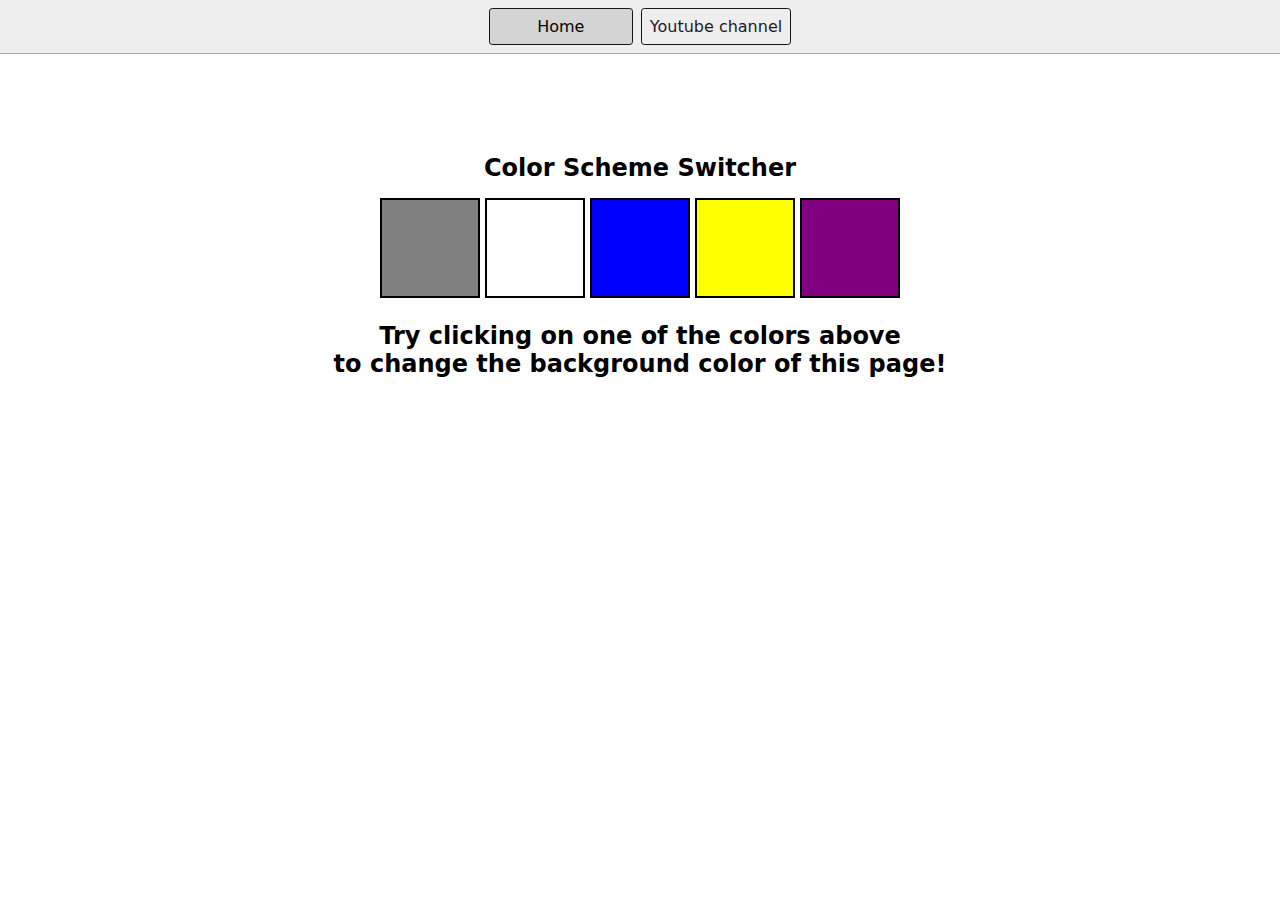
<file: DOMpractise/1-color_change/index.html>
<!DOCTYPE html>
<html lang="en">
  <head>
    <meta charset="UTF-8" />
    <meta name="viewport" content="width=device-width, initial-scale=1.0" />
    <meta http-equiv="X-UA-Compatible" content="ie=edge" />
    <link rel="stylesheet" href="style.css" />
    <link rel="stylesheet" href="../styles.css" />
    <title>JavaScript Background Color Switcher</title>
  </head>
  <body>
    <nav>
      <a href="/" aria-current="page">Home</a>
      <a target="_blank" href="https://www.youtube.com/@chaiaurcode"
        >Youtube channel</a
      >
    </nav>
    <div class="canvas">
      <!-- <a
        style="
          background-color: #fff;
          padding: 10px 30px;
          border-radius: 8px;
          color: #212121;
          text-decoration: none;
          border: 2px solid #212121;
        "
        href="../index.html"
        >Back to Home Page</a
      > -->
      <h1>Color Scheme Switcher</h1>
      <span class="button" id="grey"></span>
      <span class="button" id="white"></span>
      <span class="button" id="blue"></span>
      <span class="button" id="yellow"></span>
      <span class="button" id="purple"></span>
      <h2>
        Try clicking on one of the colors above
        <span>to change the background color of this page!</span>
      </h2>
    </div>
    <script src="script.js"></script>
  </body>
</html>
</file>
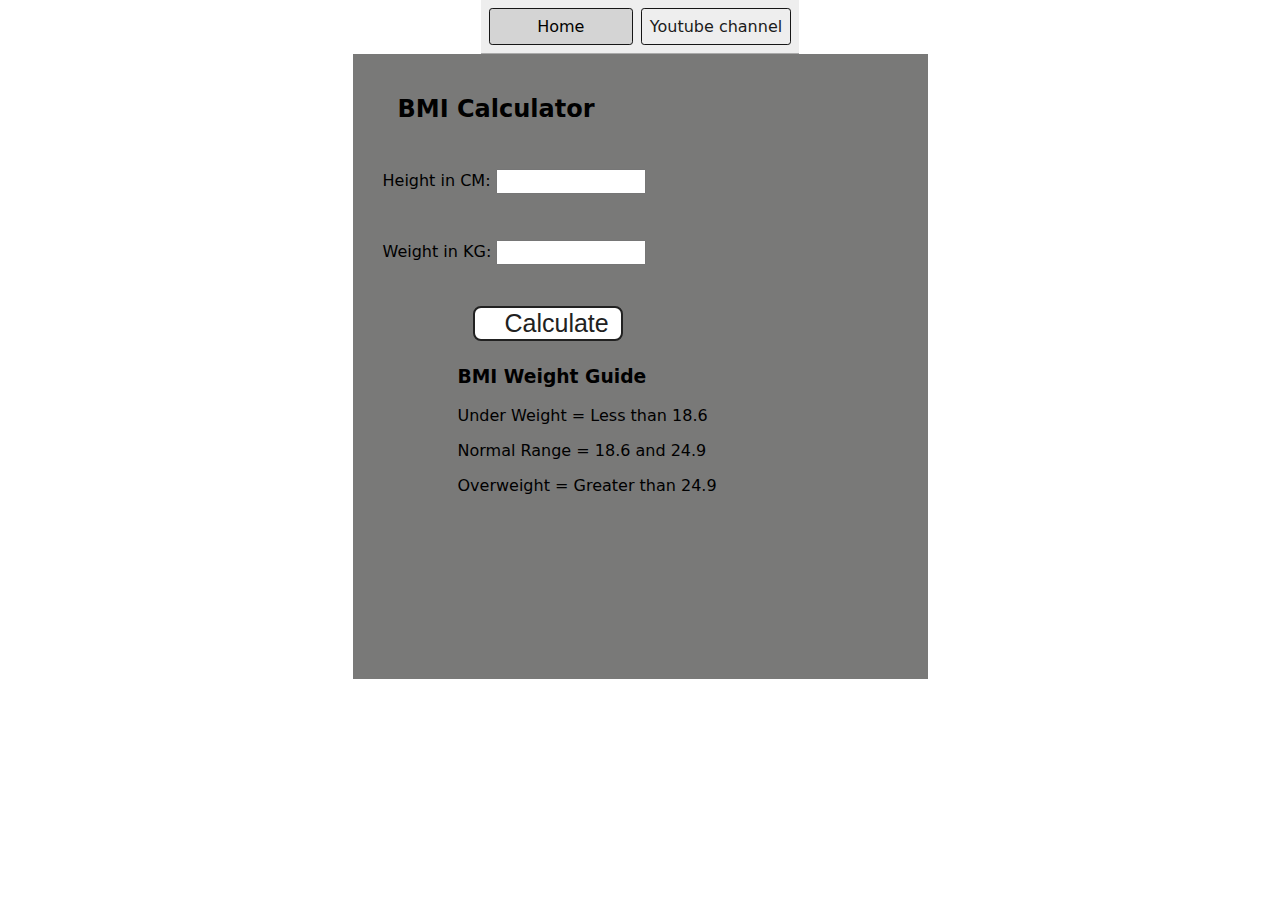
<file: DOMpractise/2-BMICalculator/index.html>
<!DOCTYPE html>
<html lang="en">
  <head>
    <meta charset="UTF-8" />
    <meta name="viewport" content="width=device-width, initial-scale=1.0" />
    <meta http-equiv="X-UA-Compatible" content="ie=edge" />
    <link rel="stylesheet" href="style.css" />
    <link rel="stylesheet" href="../styles.css" />
    <title>BMI Calculator</title>
  </head>
  <body>
    <nav>
      <a href="/" aria-current="page">Home</a>
      <a target="_blank" href="https://www.youtube.com/@chaiaurcode"
        >Youtube channel</a
      >
    </nav>
    <div class="container">
      <h1>BMI Calculator</h1>
      <form>
        <p><label>Height in CM: </label><input type="text" id="height" ></p>
        <p><label>Weight in KG: </label><input type="text" id="weight" ></p>
        <button class="button" >Calculate</button>
        <div id="results"></div>
        <div id="weight-guide">
          <h3>BMI Weight Guide</h3>
          <p>Under Weight = Less than 18.6</p>
          <p>Normal Range = 18.6 and 24.9</p>
          <p>Overweight = Greater than 24.9</p>
        </div>
      </form>
    </div>
  </body>
  <script src="chaiaurcode.js"></script>
</html>
</file>
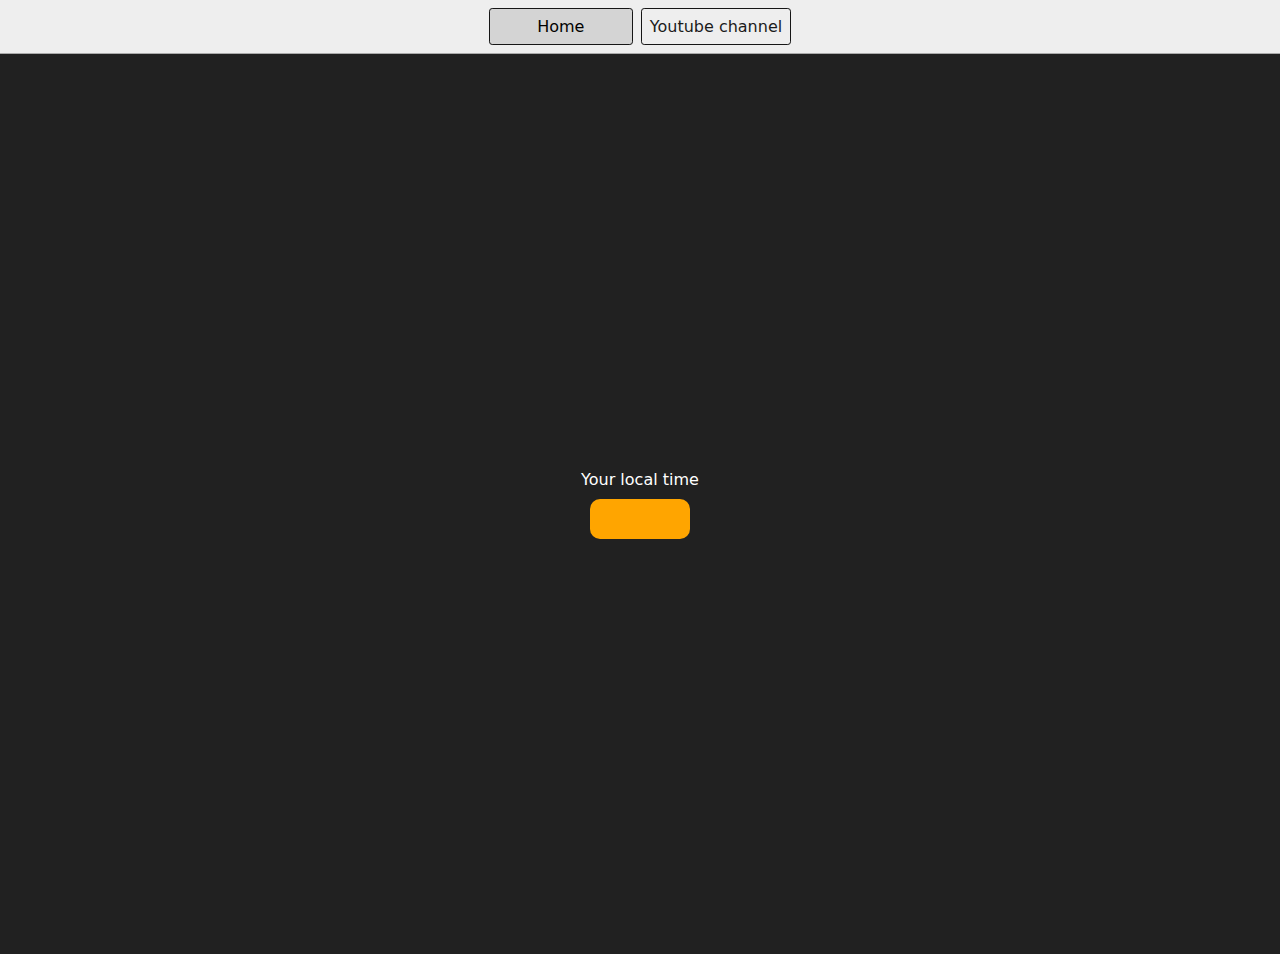
<file: DOMpractise/3-DigitalClock/index.html>
<!DOCTYPE html>
<html lang="en">
  <head>
    <meta charset="UTF-8" />
    <meta name="viewport" content="width=device-width, initial-scale=1.0" />
    <meta http-equiv="X-UA-Compatible" content="ie=edge" />
    <link rel="stylesheet" type="text/css" href="../styles.css" />
    <title>Your Local Time</title>
    <style>
      body {
        background-color: #212121;
        color: #fff;
      }
      .center {
        display: flex;
        height: 100vh;
        justify-content: center;
        align-items: center;
        flex-direction: column;
      }
      #clock {
        font-size: 40px;
        background-color: orange;
        padding: 20px 50px;
        margin-top: 10px;
        border-radius: 10px;
      }
    </style>
  </head>
  <body>
    <nav>
      <a href="/" aria-current="page">Home</a>
      <a target="_blank" href="https://www.youtube.com/@chaiaurcode"
        >Youtube channel</a
      >
    </nav>
    <div class="center">
      <div id="banner"><span>Your local time</span></div>
      <div id="clock"></div>
    </div>
    <script src="chaiaurcode.js"></script>
  </body>
</html>
</file>
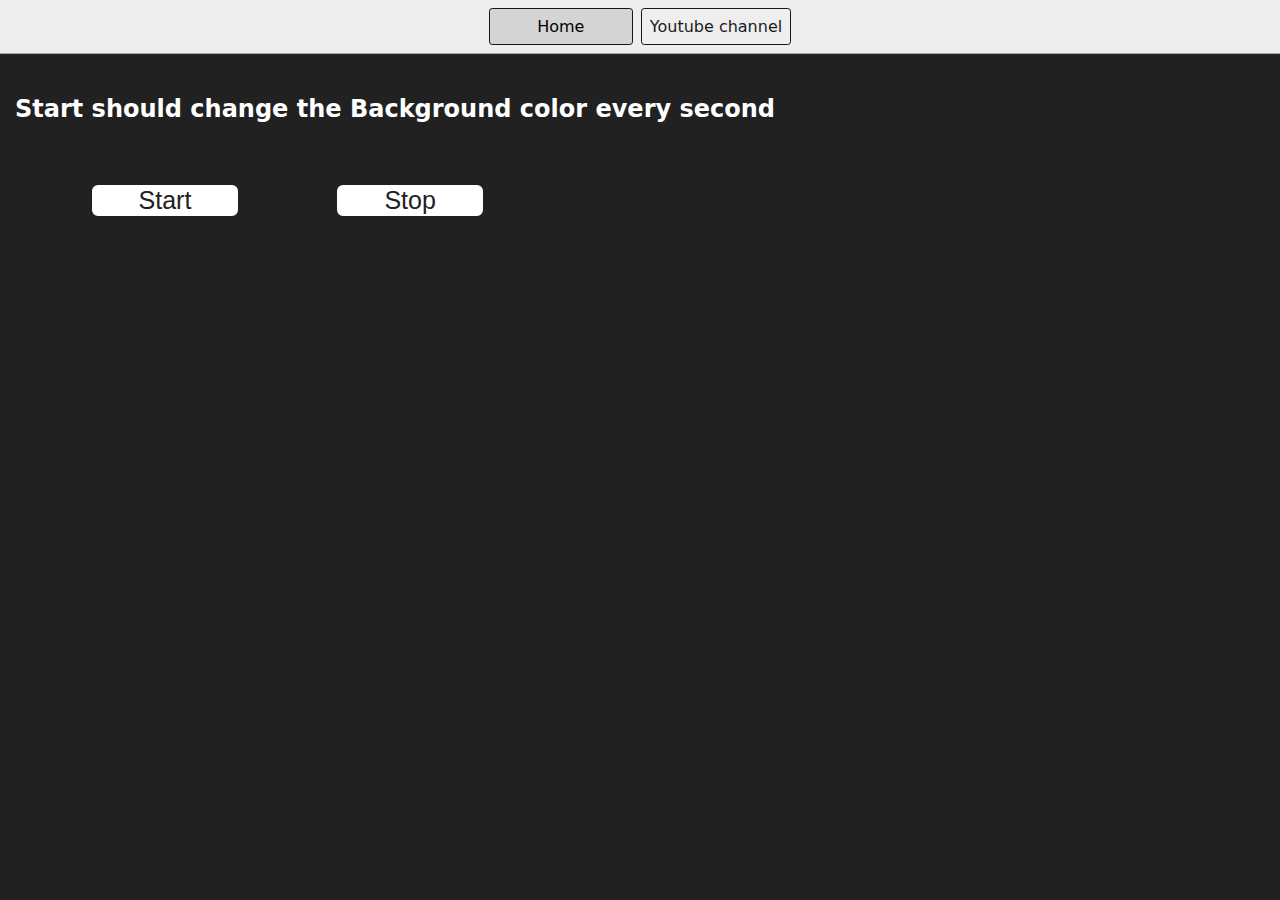
<file: DOMpractise/6-unlimitedColors/index.html>
<!DOCTYPE html>
<html lang="en">
  <head>
    <meta charset="UTF-8" />
    <meta name="viewport" content="width=device-width, initial-scale=1.0" />
    <meta http-equiv="X-UA-Compatible" content="ie=edge" />
    <title>Unlimited background</title>
    <link rel="stylesheet" href="style.css" />
    <link rel="stylesheet" href="../styles.css" />
  </head>
  <body style="background-color: #212121; color: #fff">
    <nav>
      <a href="/" aria-current="page">Home</a>
      <a target="_blank" href="https://www.youtube.com/@chaiaurcode"
        >Youtube channel</a
      >
    </nav>

    <h1>Start should change the Background color every second</h1>
    <br>
   
    <button id="start">Start</button>
    <button id="stop">Stop</button>
    <script src="chaiaurcode.js"></script>
  </body>
</html>
</file>
<file: DOMpractise/1-color_change/style.css>
html {
    margin: 0;
  }
  
  span {
    display: block;
  }
  .canvas {
    margin: 100px auto 100px;
    width: 80%;
    text-align: center;
  }
  
  .button {
    width: 100px;
    height: 100px;
    border: solid black 2px;
    display: inline-block;
  }
  
  #grey {
    background: grey;
  }
  
  #white {
    background: white;
  }
  #blue {
    background: blue;
  }
  #yellow {
    background: yellow;
  }
  #purple{
    background: purple;
  }
</file>
<file: DOMpractise/styles.css>
* {
    box-sizing: border-box;
  }
  
  body {
    margin: 0;
    font-family: system-ui, sans-serif;
    color: black;
    background-color: white;
  }
  
  nav {
    display: flex;
    flex-wrap: wrap;
    align-items: center;
    justify-content: center;
    padding: 0.5rem;
    gap: 0.5rem;
    border-bottom: solid 1px #aaa;
    background-color: #eee;
  }
  
  nav a {
    display: inline-block;
    min-width: 9rem;
    padding: 0.5rem;
    border-radius: 0.2rem;
    border: solid 1px rgb(22, 22, 22);
    text-align: center;
    text-decoration: none;
    color: #1b1b1b;
  }
  
  nav a[aria-current='page'] {
    color: #000;
    background-color: #d4d4d4;
  }
  
  main {
    padding: 1rem;
  }
  
  h1 {
    font-weight: bold;
    font-size: 1.5rem;
  }
  
  .projects {
    display: flex;
    flex-direction: column;
  }
  
  .project-link {
    background-color: #fff;
    padding: 10px 30px;
    border-radius: 8px;
    color: #212121;
    text-decoration: none;
    border: 2px solid #212121;
    margin-top: 5px;
  }
</file>
<file: DOMpractise/2-BMICalculator/style.css>
body{
    display: flex;
    flex-direction: column;
    align-items:center ;
}
.container {

    width: 575px;
    height: 625px;
    
    background-color: #797978;
    padding-left: 30px;
  }
  #height,
  #weight {
    width: 150px;
    height: 25px;
    margin-top: 30px;
  }
  
  #weight-guide {
    margin-left: 75px;
    margin-top: 25px;
  }
  
  #results {
    font-size: 35px;
    margin-left: 90px;
    margin-top: 20px;
    color: rgb(241, 241, 241);
  }
  
  button {
    width: 150px;
    height: 35px;
    margin-left: 90px;
    margin-top: 25px;
    background-color: #fff;
    padding: 1px 30px;
    border-radius: 8px;
    color: #212121;
    text-decoration: none;
    border: 2px solid #212121;
  
    font-size: 25px;
  }
  
  h1 {
    padding-left: 15px;
    padding-top: 25px;
    
  }
</file>
<file: DOMpractise/6-unlimitedColors/style.css>
.container {
    width: 575px;
    height: 825px;
  
    background-color: #797978;
    padding-left: 30px;
  }
  #height,
  #weight {
    width: 150px;
    height: 25px;
    margin-top: 30px;
  }
  
  #weight-guide {
    margin-left: 75px;
    margin-top: 25px;
  }
  
  #results {
    font-size: 35px;
    margin-left: 90px;
    margin-top: 20px;
    color: rgb(241, 241, 241);
  }
  
  button {
    width: 150px;
    height: 35px;
    margin-left: 90px;
    margin-top: 25px;
    background-color: #fff;
    padding: 1px 30px;
    border-radius: 8px;
    color: #212121;
    text-decoration: none;
    border: 2px solid #212121;
  
    font-size: 25px;
  }
  
  h1 {
    padding-left: 15px;
    padding-top: 25px;
    
  }
</file>
